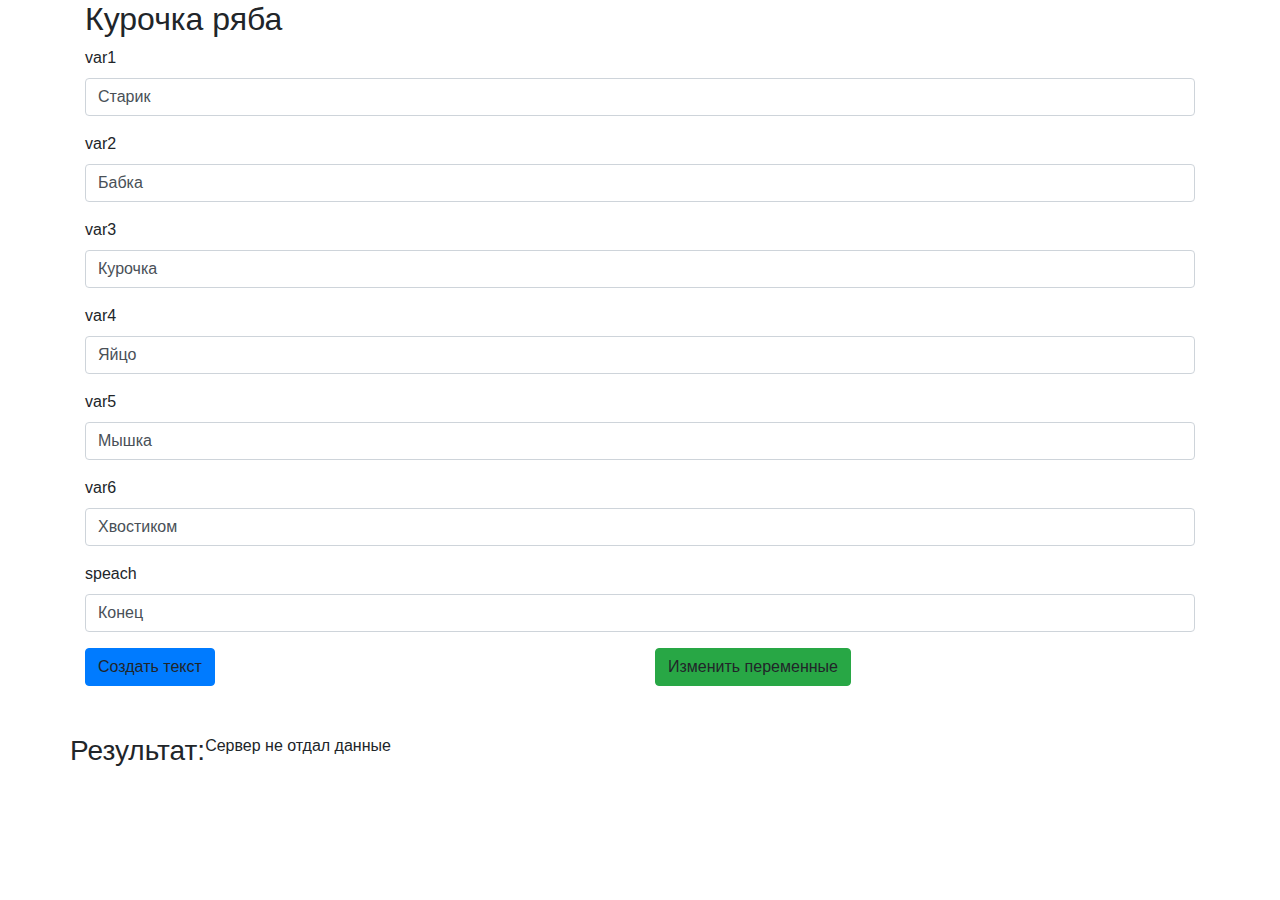
<file: A5.15/index.html>
<!doctype html>
<html lang="ru">
  <head>
    <meta charset="utf-8">
    <meta name="viewport" content="width=device-width, initial-scale=1, shrink-to-fit=no">
    <link rel="stylesheet" href="css/bootstrap.min.css">
    <title>PWS A5 HW</title>
  </head>
  <body>
    <div class="container">
      <h2>Курочка ряба</h2>
      <form id="messages">
        <div class="form-group">
          <label for="var1">var1</label>
          <input id="var1" type="text" class="form-control" name="var1" placeholder="Старик" value="Старик">
        </div>
        <div class="form-group">
          <label for="var2">var2</label>
          <input id="var2" type="text" class="form-control" name="var2" placeholder="Бабка" value="Бабка">
        </div>
        <div class="form-group">
          <label for="var3">var3</label>
          <input id="var3" type="text" class="form-control" name="var3" placeholder="Курочка" value="Курочка">
        </div>
        <div class="form-group">
          <label for="var4">var4</label>
          <input id="var4" type="text" class="form-control" name="var4" placeholder="Яйцо" value="Яйцо">
        </div>
        <div class="form-group">
          <label for="var5">var5</label>
          <input id="var5" type="text" class="form-control" name="var5" placeholder="Мышка" value="Мышка">
        </div>
        <div class="form-group">
          <label for="var6">var6</label>
          <input id="var6" type="text" class="form-control" name="var6" placeholder="Хвостиком" value="Хвостиком">
        </div>
        <div class="form-group">
          <label for="speach">speach</label>
          <input id="speach" type="text" class="form-control" name="speach" placeholder="Конец" value="Конец">
        </div>
      </form>
      <div class="row">
        <div class="col">
          <a id="button-fetch" class="btn btn-primary">Создать текст</a>
        </div>
        <div class="col">
          <a id="button-change" class="btn btn-success">Изменить переменные</a>
        </div>       
      </div>
      
      <div class="mt-lg-5 mt-sm-5 row">
        <h3>Результат:</h3>
        <div id="result">
        </div>
      </div>
    </div>
    <script src="js/jquery-3.4.1.min.js"></script>
    <script src="js/bootstrap.bundle.min.js"></script>
    <script src="js/ryaba.js"></script>
  </body>
</html>
</file>
